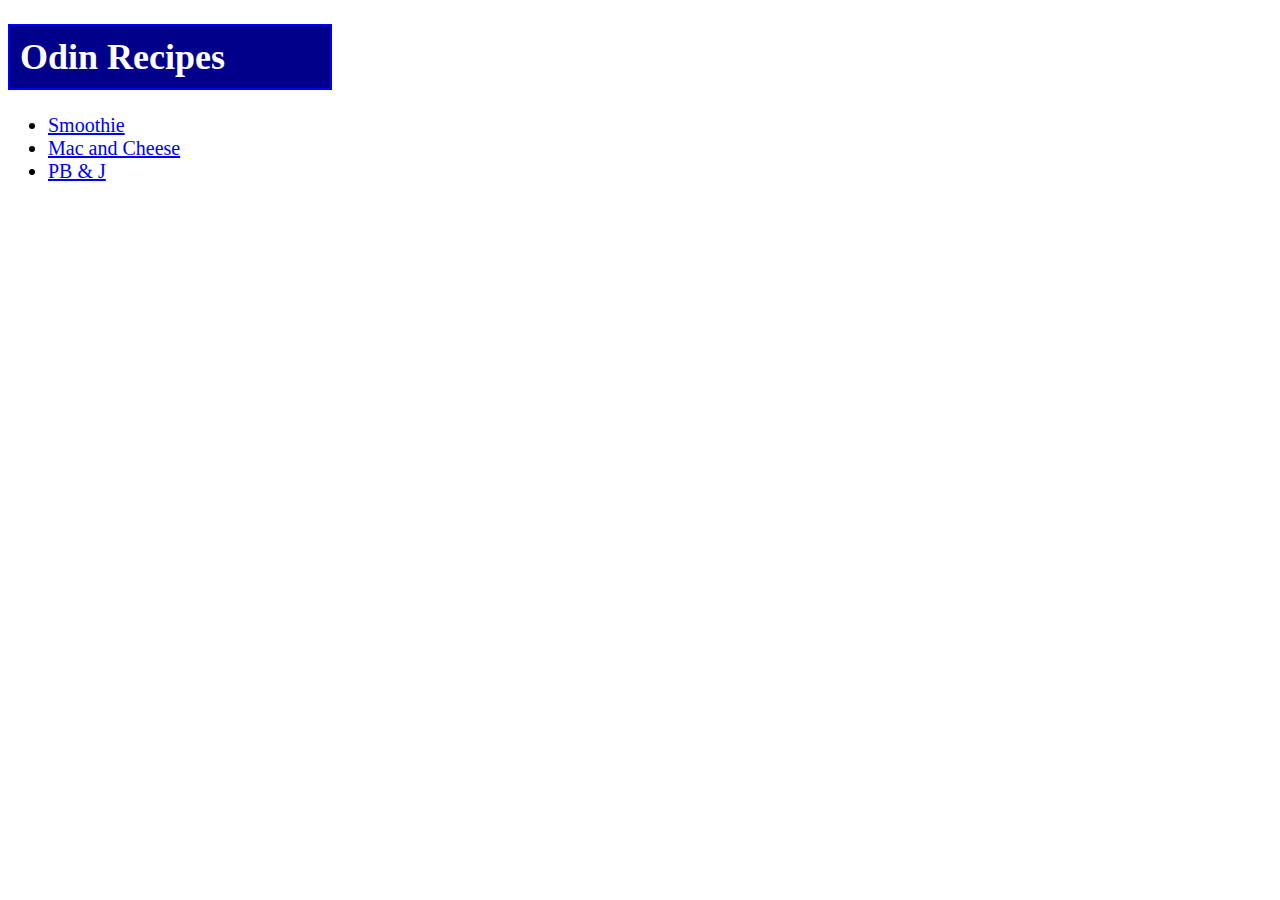
<file: index.html>
<!-- index.html -->

<!DOCTYPE html>
<html lang="en">
  <head>
    <meta charset="UTF-8">
    <title>Recipes</title>
    <!-- link styles.css -->
    <link rel="stylesheet" href="styles.css">
  </head>

  <body>
    <h1 class="title">Odin Recipes</h1>
    <ul>
      <li><a href="recipes/smoothie.html" class="main">Smoothie</a></li>
      <li><a href="recipes/mac_and_cheese.html" class="main">Mac and Cheese</a></li>
      <li><a href="recipes/pb_j.html" class="main">PB & J</a></li>
    </ul>
  </body>
</html>
</file>
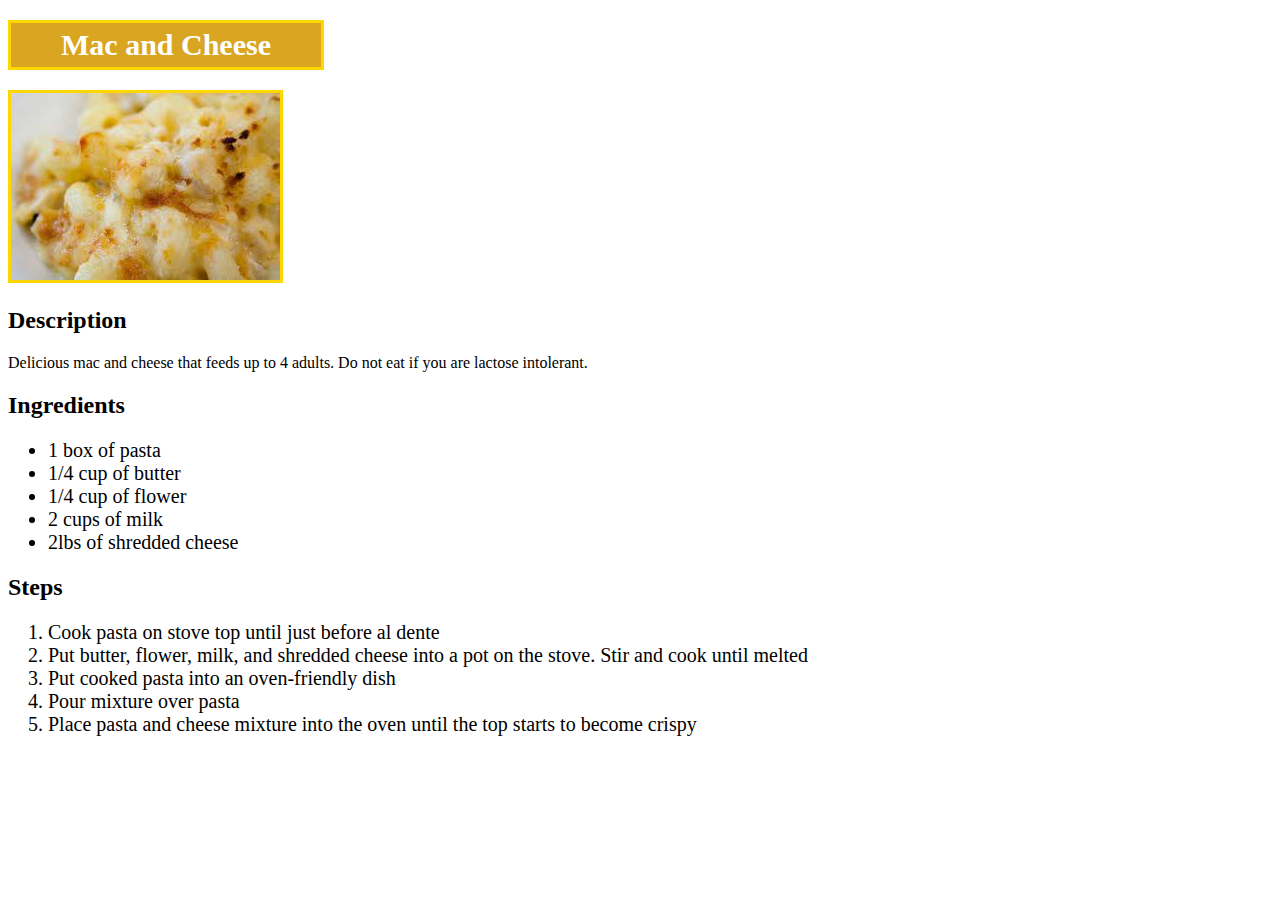
<file: recipes/mac_and_cheese.html>
<!DOCTYPE html>
<html lang="en">
  <head>
    <meta charset="UTF-8">
    <title>Mac and Cheese</title>
    <!-- link styles.css -->
    <link rel="stylesheet" href="../styles.css">
  </head>

  <body>
    <h1 class="mac_and_cheese">Mac and Cheese</h1>
    <img src="../images/mac_and_cheese.jpeg" alt="Mac and Cheese" height="187" width="269" class="mac_and_cheese_pic">

    <h2>Description</h2>
    <p>Delicious mac and cheese that feeds up to 4 adults. Do not eat if you are lactose intolerant. </p>

    <h2>Ingredients</h2>
    <ul>
      <li>1 box of pasta</li>
      <li>1/4 cup of butter</li>
      <li>1/4 cup of flower</li>
      <li>2 cups of milk</li>
      <li>2lbs of shredded cheese</li>
    </ul>

    <h2>Steps</h2>
    <ol>
      <li>Cook pasta on stove top until just before al dente</li>
      <li>Put butter, flower, milk, and shredded cheese into a pot on the stove. Stir and cook until melted</li>
      <li>Put cooked pasta into an oven-friendly dish</li>
      <li>Pour mixture over pasta</li>
      <li>Place pasta and cheese mixture into the oven until the top starts to become crispy</li>
    </ol>

  </body>
</html>
</file>
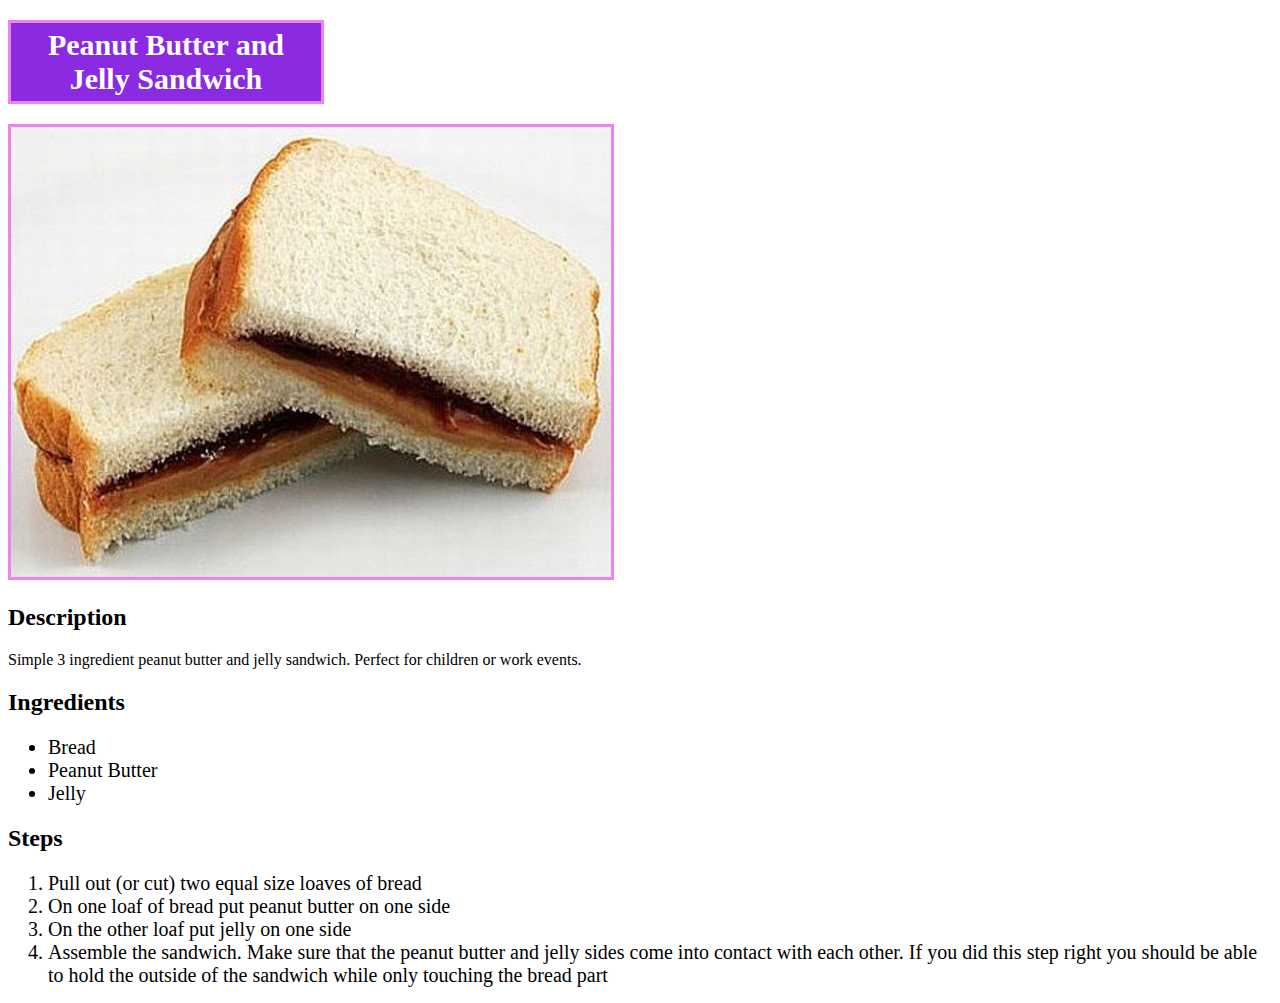
<file: recipes/pb_j.html>
<!DOCTYPE html>
<html lang="en">
  <head>
    <meta charset="UTF-8">
    <title>PB&J</title>
    <!-- link styles.css -->
    <link rel="stylesheet" href="../styles.css">
  </head>

  <body>
    <h1 class="pb_j">Peanut Butter and Jelly Sandwich</h1>
    <img src="../images/pb_j.jpg" alt="Peanut Butter and Jelly Sandwich" height="450" width="600" class="pb_j_pic">

    <h2>Description</h2>
    <p>Simple 3 ingredient peanut butter and jelly sandwich. Perfect for children or work events.</p>

    <h2>Ingredients</h2>
    <ul>
      <li>Bread</li>
      <li>Peanut Butter</li>
      <li>Jelly</li>
    </ul>

    <h2>Steps</h2>
    <ol>
      <li>Pull out (or cut) two equal size loaves of bread</li>
      <li>On one loaf of bread put peanut butter on one side</li>
      <li>On the other loaf put jelly on one side</li>
      <li>Assemble the sandwich. Make sure that the peanut butter and jelly sides come into contact with each other. If you did this step right you should be able to hold the outside of the sandwich while only touching the bread part</li>
    </ol>
  </body>
</html>
</file>
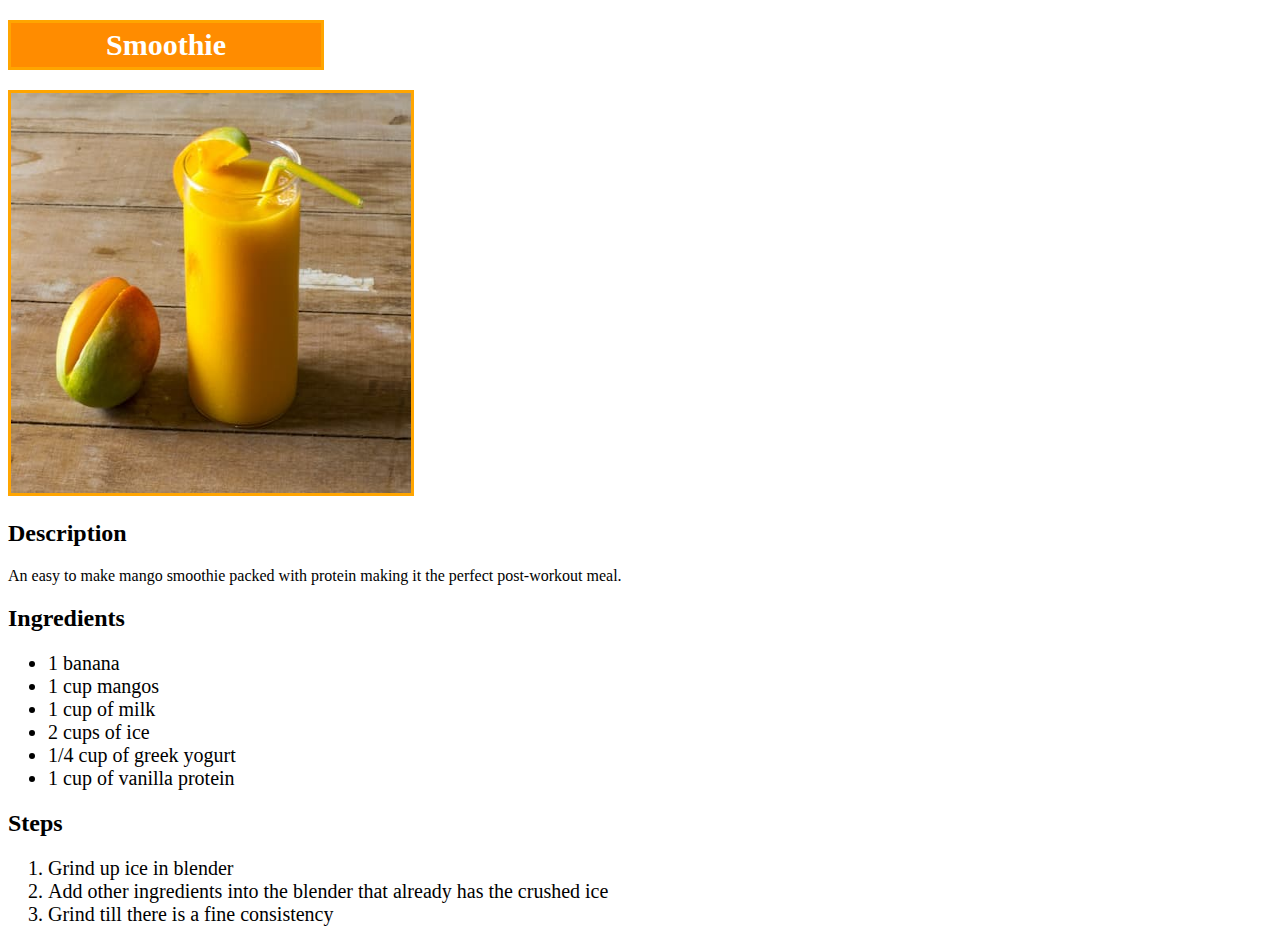
<file: recipes/smoothie.html>
<!DOCTYPE html>
<html lang="en">
  <head>
    <meta charset="UTF-8">
    <title>Smoothie</title>
    <!-- link styles.css -->
    <link rel="stylesheet" href="../styles.css">
  </head>

  <body>
    <h1 class="smoothie">Smoothie</h1>
    <img src="../images/mango_smoothie.jpg" alt="Mango Smoothie" height="400" width="400" class="smoothie_pic">

    <h2>Description</h2>
    <p>An easy to make mango smoothie packed with protein making it the perfect post-workout meal.</p>

    <h2>Ingredients</h2>
    <ul>
        <li>1 banana</li>
        <li>1 cup mangos</li>
        <li>1 cup of milk</li>
        <li>2 cups of ice</li>
        <li>1/4 cup of greek yogurt</li>
        <li>1 cup of vanilla protein</li>
    </ul>

    <h2>Steps</h2>
    <ol>
      <li>Grind up ice in blender</li>
      <li>Add other ingredients into the blender that already has the crushed ice</li>
      <li>Grind till there is a fine consistency</li>
    </ol>
  </body>
</html>
</file>
<file: styles.css>
/* styles.css */

.box {
  box-sizing: border-box;
}

.title {
  font-size: 36px;
  padding: 10px;
  background-color: darkblue;
  color: white;
  border: 2px solid blue;
  width: 300px;
  height: auto;
}

li {
  font-family:'Times New Roman', Times, serif;
  font-size: 20px;
}

.smoothie,
.mac_and_cheese,
.pb_j {
  color: white;
  font-size: 30px;
  padding: 5px;
  border: 2px;
  width: 300px;
  text-align: center;
}

.smoothie_pic,
.smoothie {
  background-color: darkorange;
  border: solid orange;
}

.mac_and_cheese_pic,
.mac_and_cheese {
  background-color: goldenrod;
  border: solid gold;
}

.pb_j_pic,
.pb_j {
  background-color: blueviolet;
  border: solid violet;
}
</file>
